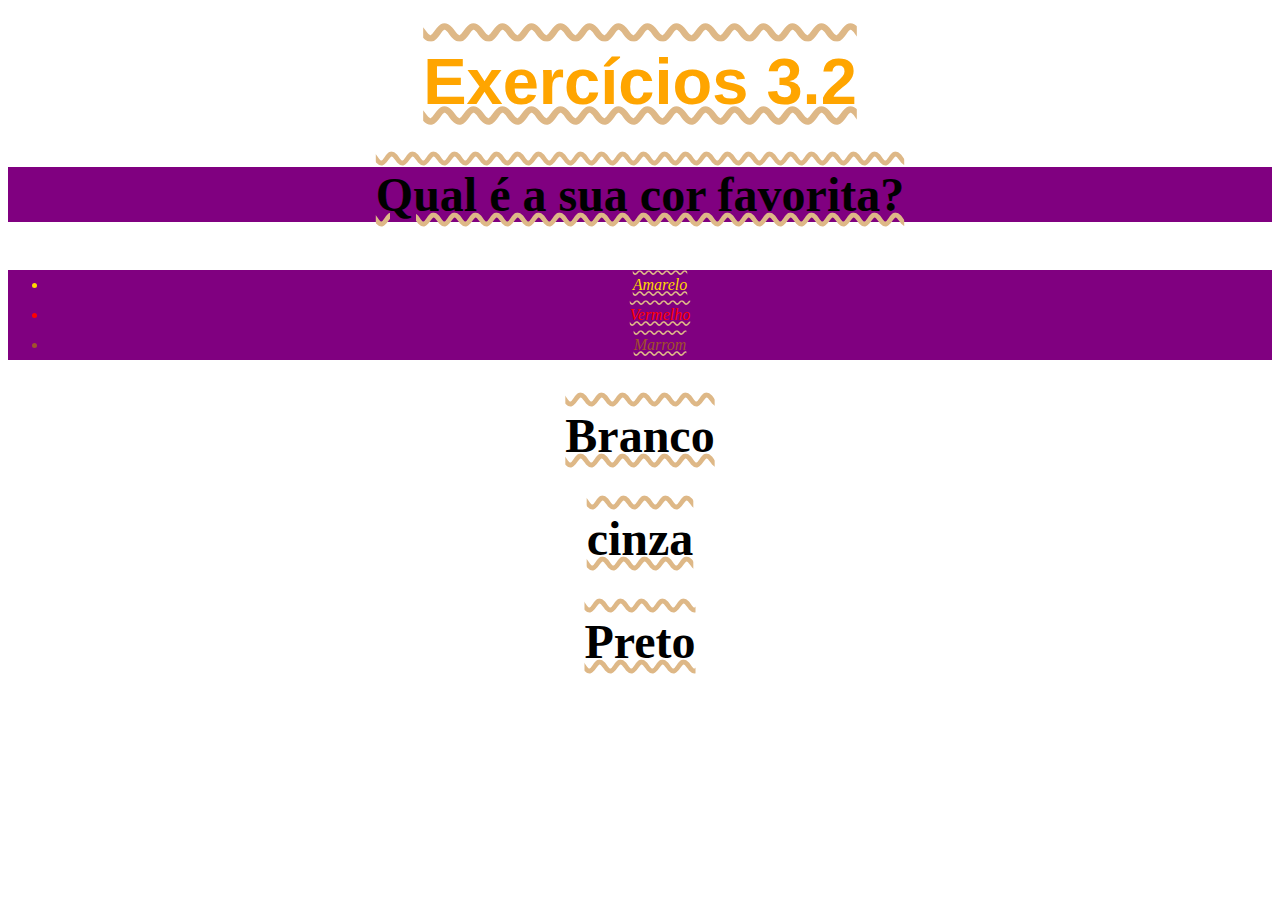
<file: fundamentos/bloco-03-introducao-a-html-e-css/dia-02-html-e-css-primeiros-passos-em-css/index.html>
<!DOCTYPE html>
<html lang="en">
<head>
    <meta charset="UTF-8">
    <meta http-equiv="X-UA-Compatible" content="IE=edge">
    <meta name="viewport" content="width=device-width, initial-scale=1.0">
    <title>CSS Básico</title>
    <link rel="stylesheet" type="text/css" href="style.css">
</head>
<body>
    <h1>Exercícios 3.2</h1>
    <p class="cor">Qual é a sua cor favorita?</p>
    <ul class="cor">
      <li class="amarelo">Amarelo</li>
      <li class="vermelho">Vermelho</li>
      <li class="marrom">Marrom</li>
    </ul>
    <p>Branco</p>
    <p>cinza</p>
    <p>Preto</p>
    
</body>
</html>
</file>
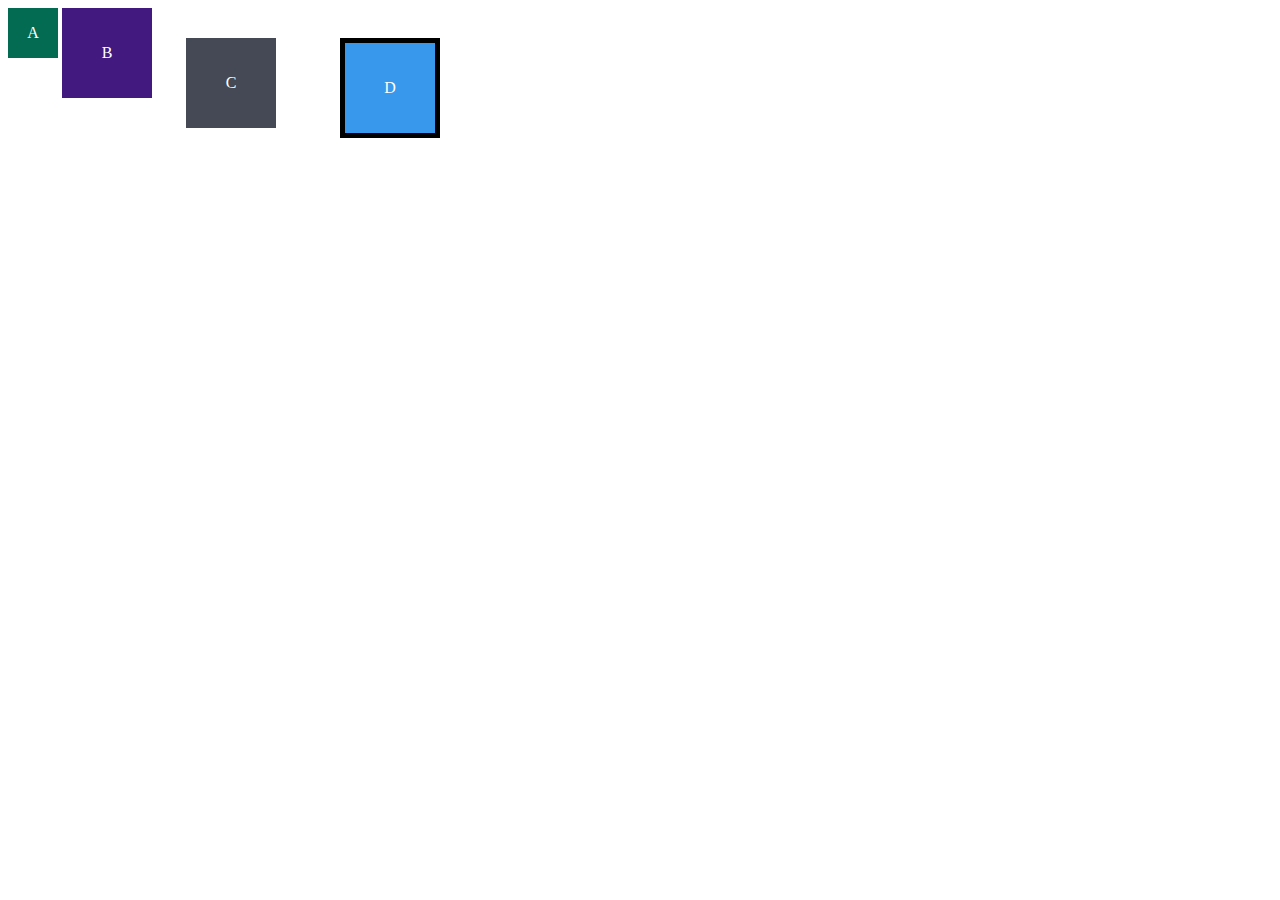
<file: fundamentos/bloco-03-introducao-a-html-e-css/dia-03-html-e-css-seletores-e-posicionamento/index.html>
<!DOCTYPE html>
<html lang="en">
<head>
  <meta charset="UTF-8">
  <meta name="viewport" content="width=device-width, initial-scale=1.0">
  <title>Exercício de Fixação: box model</title>
  <link rel="stylesheet" href="style.css">
</head>
<body>
  <div class="caixa width-and-height" style="background: #036b52">A</div>
  <div class="caixa width-and-height padding" style="background: #41197f;">B</div>
  <div class="caixa width-and-height padding margin" style="background: #444955">C</div>
  <div class="caixa width-and-height padding margin border" style="background: #3898EC">D</div>
</body>
</html>
</file>
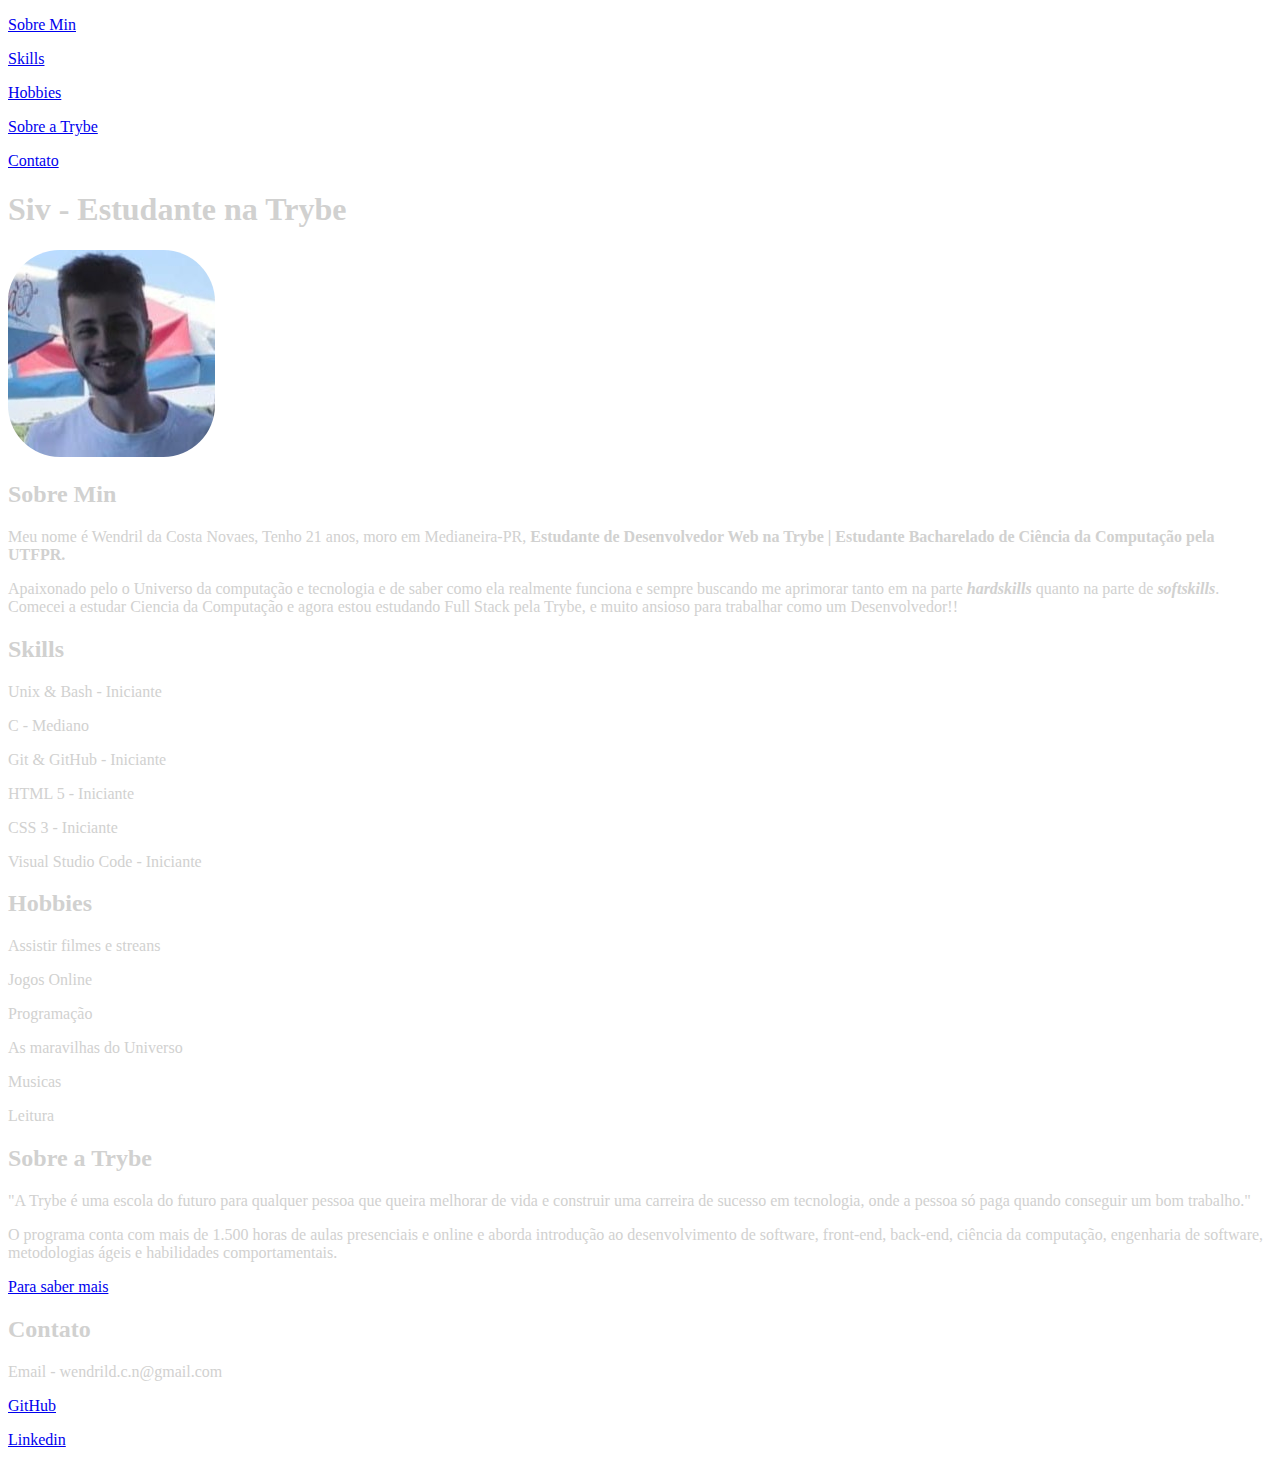
<file: fundamentos/bloco-03-introducao-a-html-e-css/dia-01-html-e-css-estruturas-de-pagina/portfolio/index.html>
<!DOCTYPE html>
<html lang="pt-br">
<head>
    <meta charset="UTF-8">
    <meta http-equiv="X-UA-Compatible" content="IE=edge">
    <meta name="viewport" content="width=device-width, initial-scale=1.0">
    <title>Wendril da Costa</title>
    <link rel="stylesheet" type="text/css" href="style.css">
</head>
<body>

    
    <p><a href="#sobremin">Sobre Min</a></p>
    <p><a href="#skills">Skills</a></p>
    <p><a href="#hobbies">Hobbies</a></p>
    <p><a href="#trybe">Sobre a Trybe</a></p>
    <p><a href="#contato">Contato</a></p>
    
    <div class="white">
    <h1 class="white">Siv - Estudante na Trybe</h1>

    <a href="http://127.0.0.1:5500/wendrilfoto.jpeg" target="_blank"><img  id="fotowendril" src="wendrilfoto.jpeg" alt="Foto de Wendril sorrindo" ></a>

    <h2 id="sobremin">Sobre Min</h2>
    <p class="white">Meu nome é Wendril da Costa Novaes, Tenho 21 anos, moro em Medianeira-PR,<strong> Estudante de Desenvolvedor Web na Trybe | Estudante  Bacharelado de Ciência da Computação pela UTFPR.</strong></p>
    
    <p class="white">Apaixonado pelo o Universo da computação e tecnologia e de saber como ela realmente funciona e sempre buscando me aprimorar tanto em na parte <strong><em>hardskills</em></strong> quanto na parte de <strong><em>softskills</em></strong>. Comecei a estudar Ciencia da Computação e agora estou estudando Full Stack pela Trybe, e muito ansioso para trabalhar como um Desenvolvedor!!</p>
    </div>

    <div class="white">
    <h2  id="skills">Skills</h2>
    <p>Unix & Bash - Iniciante</p>
    <p>C - Mediano</p>
    <p>Git & GitHub - Iniciante</p>
    <p>HTML 5 - Iniciante</p>
    <p>CSS 3 - Iniciante</p>
    <p>Visual Studio Code - Iniciante</p>

    <h2 id="hobbies">Hobbies</h2>
    <p>Assistir filmes e streans</p>
    <p>Jogos Online</p>
    <p>Programação</p>
    <p>As maravilhas do Universo</p>
    <p>Musicas</p>
    <p>Leitura</p>
    </div>
    
    <div class="white">
    <h2 id="trybe">Sobre a Trybe</h2>
    <p>"A Trybe é uma escola do futuro para qualquer pessoa que queira melhorar de vida e construir uma carreira de sucesso em tecnologia, onde a pessoa só paga quando conseguir um bom trabalho."</p>
    
    <p>O programa conta com mais de 1.500 horas de aulas presenciais e online e aborda introdução ao desenvolvimento de software, front-end, back-end, ciência da computação, engenharia de software, metodologias ágeis e habilidades comportamentais.</p>

    <p><a href="https://www.betrybe.com/" target="_blank">Para saber mais</a></p>

    <h2 id="contato">Contato</h2>
    <p>Email - wendrild.c.n@gmail.com</p>
    <p><a href="https://github.com/Wendril-Costa" target="_blanck">GitHub</a></p>
    <p><a href="https://www.linkedin.com/in/wendril-costa-34b263214/" target="_blanck">Linkedin</a></p>
    </div>




    
</body>
</html>
</file>
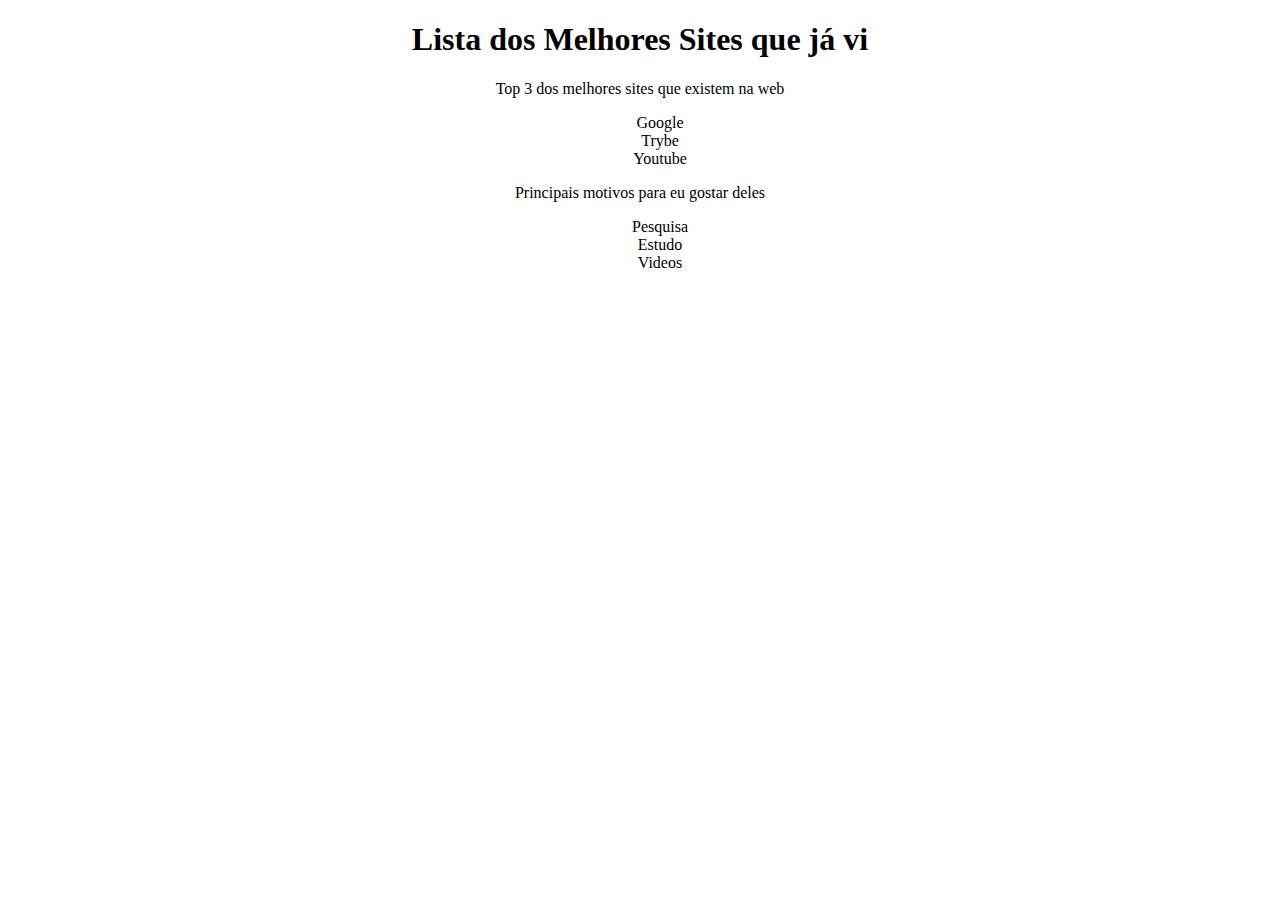
<file: fundamentos/bloco-03-introducao-a-html-e-css/dia-03-html-e-css-seletores-e-posicionamento/index3.html>
<!DOCTYPE html>
<html lang="pt-br">
  <head>
    <meta charset="UTF-8">
    <title>Agrupando Seletores</title>
    <link rel="stylesheet" href="style3.css">
  </head>
  <body>
    <h1>Lista dos Melhores Sites que já vi</h1>
    <p>Top 3 dos melhores sites que existem na web</p>
    <ol>
        <li>Google</li>
        <li>Trybe</li>
        <li>Youtube</li>
    </ol>
    <p>Principais motivos para eu gostar deles</p>
    <ul>
        <li>Pesquisa</li>
        <li>Estudo</li>
        <li>Videos</li>
    </ul>
  </body>
</html>
</file>
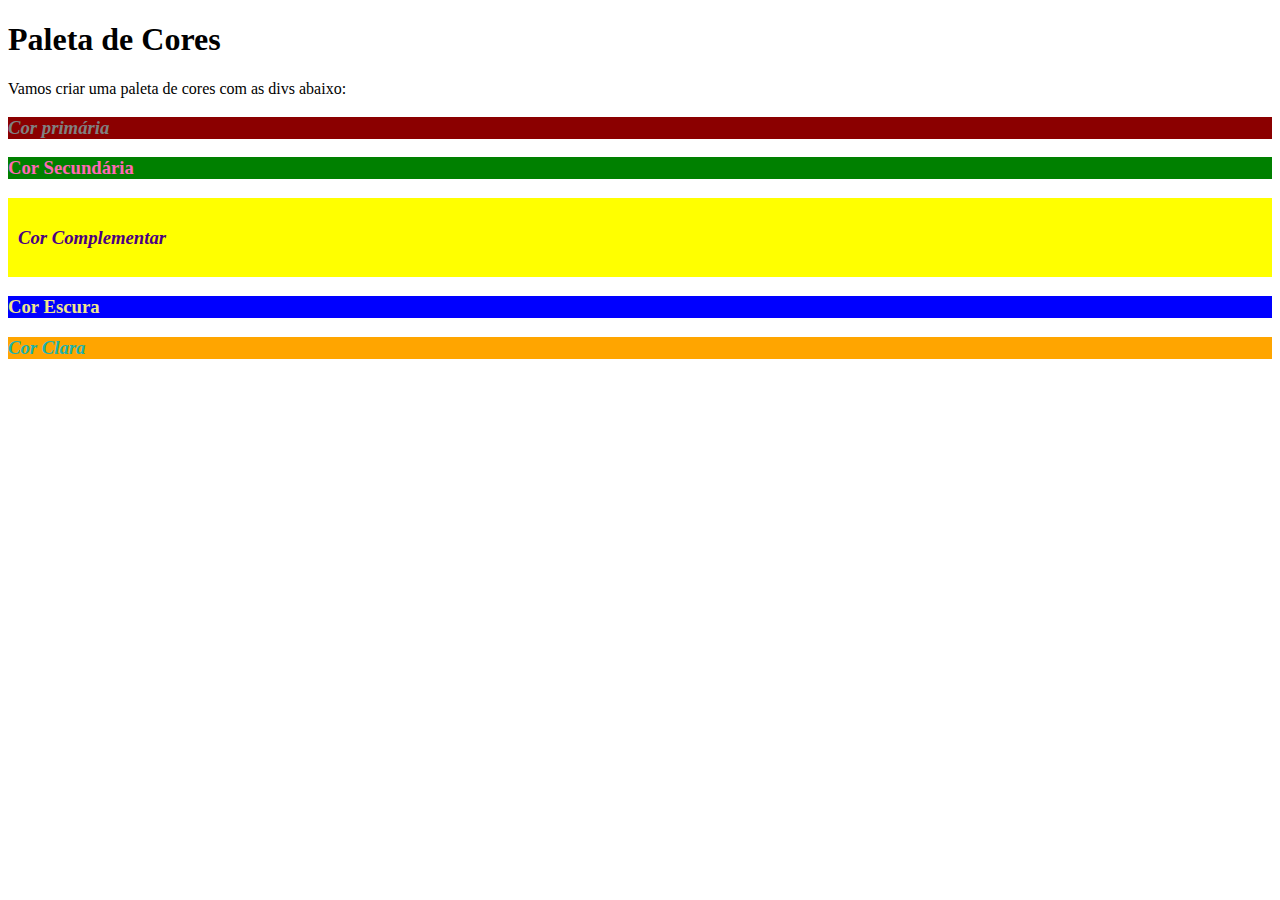
<file: fundamentos/bloco-03-introducao-a-html-e-css/dia-03-html-e-css-seletores-e-posicionamento/index4.html>
<!DOCTYPE html>
<html lang="pt-br">
<head>
  <meta charset="UTF-8">
  <title>Pseudoclasses</title>
  <link rel="stylesheet" href="style4.css">
</head>
<body>
  <h1>Paleta de Cores</h1>
  <p>Vamos criar uma paleta de cores com as divs abaixo:</p>
  <div class="darkred">
    <h3 id="um">Cor primária</h3>
  </div>
  <div class="green">
    <h3 id="dois">Cor Secundária</h3>
  </div>
  <div  class="yellow">
    <h3 id="tres">Cor Complementar</h3>
  </div>
  <div class="blue">
    <h3 id="quatro">Cor Escura</h3>
  </div>
  <div class="orange">
    <h3 id="cinco">Cor Clara</h3>
  </div>
</body>
</html>
</file>
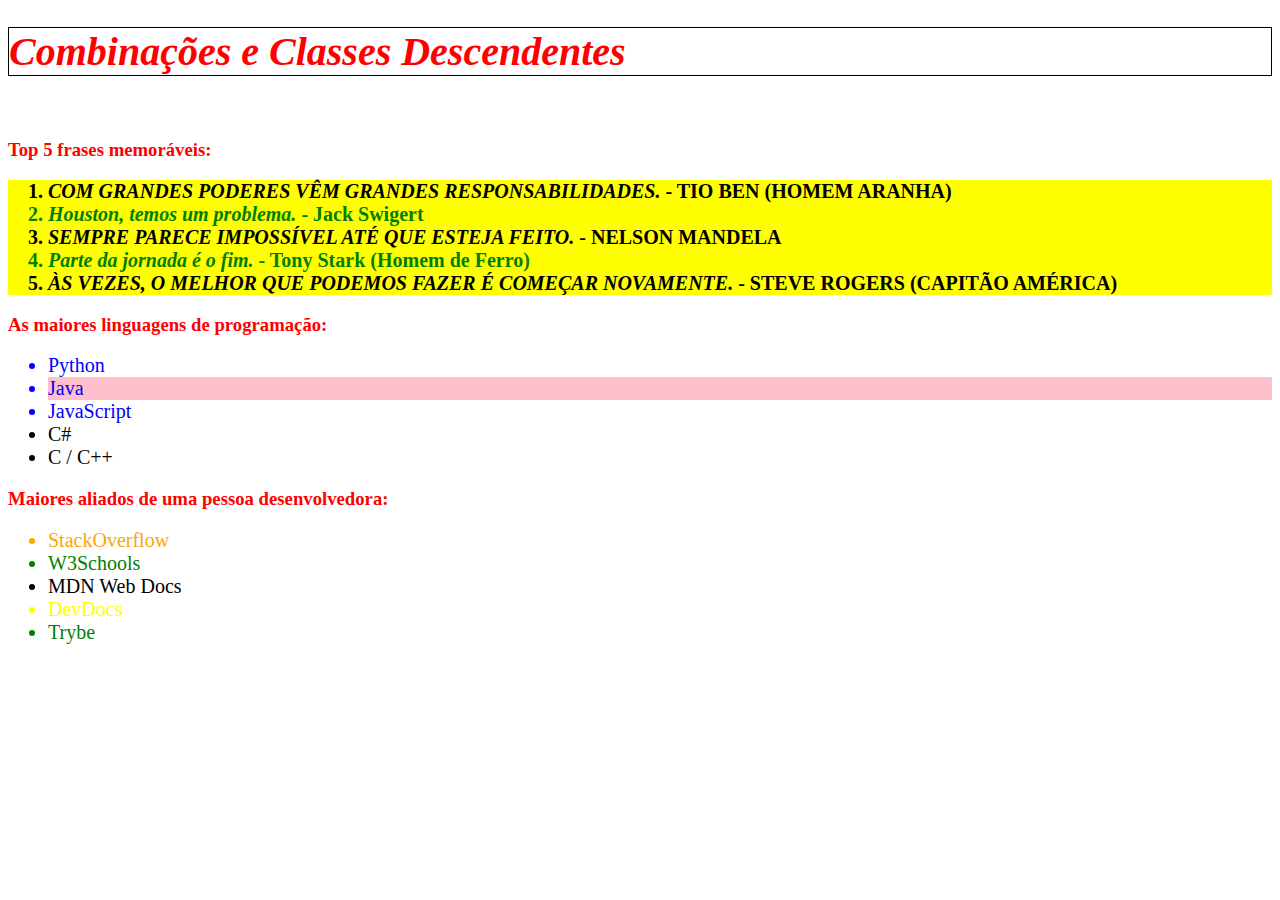
<file: fundamentos/bloco-03-introducao-a-html-e-css/dia-03-html-e-css-seletores-e-posicionamento/index5.html>
<!DOCTYPE html>
<html lang="pt-br">
  <head>
    <meta charset="UTF-8">
    <link rel="stylesheet" href="style5.css">
    <title>#GoTrybe</title>
  </head>
  <body>
    <h1 class="italic"><em>Combinações e Classes Descendentes</em></h1>
    <br />
    <h3>Top 5 frases memoráveis:</h3>
    <ol>
      <li><em>Com grandes poderes vêm grandes responsabilidades.</em> - Tio Ben (Homem Aranha)</li>
      <li><em>Houston, temos um problema.</em> - Jack Swigert</li>
      <li><em>Sempre parece impossível até que esteja feito.</em> - Nelson Mandela</li>
      <li><em>Parte da jornada é o fim.</em> - Tony Stark (Homem de Ferro)</li>
      <li><em>Às vezes, o melhor que podemos fazer é começar novamente.</em> - Steve Rogers (Capitão América)</li>
    </ol>
    <h3>As maiores linguagens de programação:</h3>
    <ul>
      <li class="blue">Python</li>
      <li class="blue rosa">Java</li>
      <li class="blue">JavaScript</li>
      <li>C#</li>
      <li>C / C++</li>
    </ul>
    <h3>Maiores aliados de uma pessoa desenvolvedora:</h3>
    <ul class="links">
      <li class="orange">
        <a href="https://pt.stackoverflow.com/" target="_blank">StackOverflow</a>
      </li>
      <li class="green">
        <a href="https://www.w3schools.com/" target="_blank">W3Schools</a>
      </li>
      <li class="black">
        <a href="https://developer.mozilla.org/pt-BR/" target="_blank">MDN Web Docs</a>
      </li>
      <li class="yellow">
        <a href="https://devdocs.io/" target="_blank">DevDocs</a>
      </li>
      <li class="green">
        <a href="https://app.betrybe.com/" target="_blank">Trybe</a>
      </li>
    </ul>
  </body>
</html>
</file>
<file: fundamentos/bloco-03-introducao-a-html-e-css/dia-02-html-e-css-primeiros-passos-em-css/style.css>
h1 {
    color: orange;
    font-size: 65px;
    font-family: sans-serif;
}

ul {
    background-color: orchid;
    font-style:italic;
    line-height: 30px;
}

.cor {
    background-color: purple;
}

.amarelo {
    color:gold
}

.vermelho {
    color: red;
}

.marrom {
    color: sienna;
}

p {
    font-weight: 600;
    font-size: 3em;
}

body {
    font-size: 16px;
    text-align:center;
    text-decoration:underline overline wavy burlywood;
}
</file>
<file: fundamentos/bloco-03-introducao-a-html-e-css/dia-03-html-e-css-seletores-e-posicionamento/style.css>
.caixa {
    color: white;
    display: inline-block;
    line-height: 50px;
    text-align: center;
    vertical-align: top;
  }
  
  .width-and-height {
    height: 50px;
    width: 50px;
  }
  
  /* insira na classe abaixo um padding de 20px para aplicá-lo aos itens B, C e D */
  .padding {
    padding: 20px;
  
  }
  
  /* insira na classe abaixo uma margem de 30px para aplicá-la aos itens C e D */
  .margin {
    margin: 30px;
  }
  
  /* insira na classe abaixo uma borda com valor '5px solid black' para aplicá-la ao item D */
  .border {
    border: 5px solid black;
  }
</file>
<file: fundamentos/bloco-03-introducao-a-html-e-css/dia-01-html-e-css-estruturas-de-pagina/portfolio/style.css>
#fotowendril {
    border-radius: 25%;
    
}

body {
    background-image: url(https://images.unsplash.com/photo-1533134486753-c833f0ed4866?ixlib=rb-1.2.1&ixid=MnwxMjA3fDB8MHxwaG90by1wYWdlfHx8fGVufDB8fHx8&auto=format&fit=crop&w=1470&q=80);
    height: 100%;

}

.white {
    color: #D1D1D0;
}



#programing {
    width: 100%;
    height: 100;
}
</file>
<file: fundamentos/bloco-03-introducao-a-html-e-css/dia-03-html-e-css-seletores-e-posicionamento/style3.css>
p, h1{
    text-align: center;
    
}

li:hover {
    background-color: darkmagenta;
}

li:active {
    background-color: darkgray;
}

ol, ul {
    list-style: none;
    text-align: center;
}
</file>
<file: fundamentos/bloco-03-introducao-a-html-e-css/dia-03-html-e-css-seletores-e-posicionamento/style4.css>
div:hover {
    background-color: darkorange;
}

.darkred {
   background-color: darkred;
}

.green{
    background-color: green;    
}

.yellow {
    background-color: yellow;
    padding: 10px;
}

.blue {
    background-color: blue;
}

.orange {
    background-color: orange;
}

#um {
    color: grey;
    font-style: italic;
}

#dois {
    color:hotpink;
}

#tres {
    color: indigo;
    font-style: italic;
}

#quatro {
    color: khaki;
}

#cinco {
    color: lightseagreen;
    font-style: italic;
}
</file>
<file: fundamentos/bloco-03-introducao-a-html-e-css/dia-03-html-e-css-seletores-e-posicionamento/style5.css>
ol {
    background-color: yellow;
    font-weight: 900;
}

ol li:nth-child(even){
    color: green;
    
}

ol li:nth-child(odd){
    text-transform:uppercase ;
}

h1, h2, h3{
    color: red;
}

.italic {
   font-size: 40px;
   border: 1px solid black;
}

li {
    font-size: 20px;
}

.blue {
    color: blue;
}

.rosa {
    background-color: pink;
}

ul.links:hover {
    font-weight: 900;
    
}

.orange {
    color: orange;
}

.green {
    color: green;
}

.black {
    color: black;
}

.yellow {
    color: yellow;
}

a {
    text-decoration: none;
    color: inherit;
}
</file>
